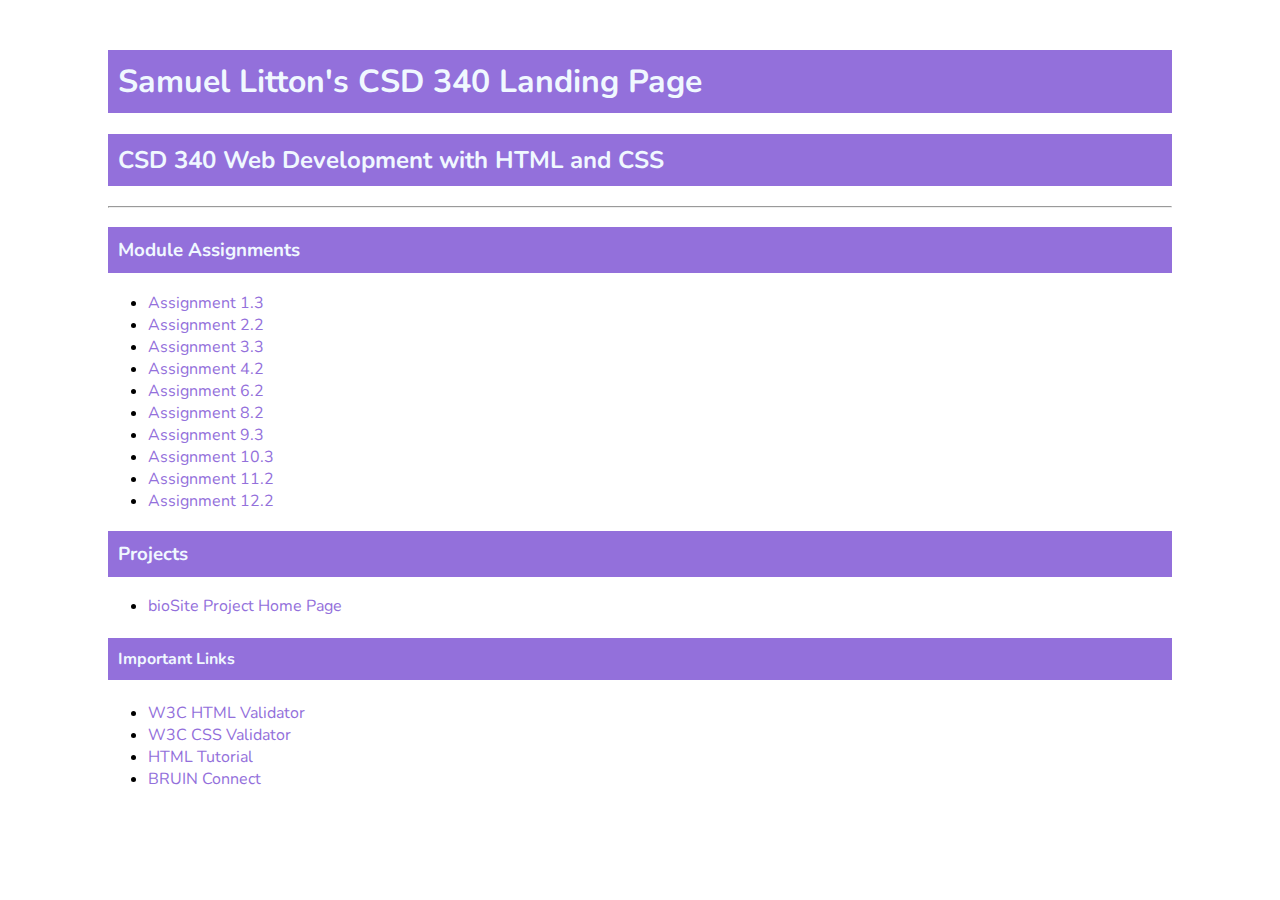
<file: index.html>
<!DOCTYPE html>
<!--
Assignment 3.2
Author: Samuel Litton
Date: 1/16/2024
-->
<html lang="en">
<head>
    <meta charset="UTF-8">
    <title>Samuel Litton's CSD 340 Landing Page</title>
    <link rel="stylesheet" href="site.css">
    <link rel="preconnect" href="https://fonts.googleapis.com">
    <link rel="preconnect" href="https://fonts.gstatic.com" crossorigin>
    <link href="https://fonts.googleapis.com/css2?family=Nunito&display=swap" rel="stylesheet">
</head>
<body>
    <div id="container">
        <h1>Samuel Litton's CSD 340 Landing Page</h1>
        <h2>CSD 340 Web Development with HTML and CSS</h2>
        <hr>
        <h3>Module Assignments</h3>
        <ul>
            <li><a href="module-1/litton_Mod1_3.html">Assignment 1.3</a></li>
            <li><a href="module-2/litton_Mod2_2.html">Assignment 2.2</a></li>
            <li><a href="module-3/litton_Mod3_3.html">Assignment 3.3</a></li>
            <li><a href="module-4/litton_Mod4_2.html">Assignment 4.2</a></li>
            <li><a href="module-6/litton_Mod6_2.html">Assignment 6.2</a></li>
            <li><a href="module-8/litton_Mod8_2.html">Assignment 8.2</a></li>
            <li><a href="module-9/litton_Mod9_3.html">Assignment 9.3</a></li>
            <li><a href="module-10/litton_Mod10_3.html">Assignment 10.3</a></li>
            <li><a href="module-11/litton_Mod11_2.html">Assignment 11.2</a></li>
            <li><a href="module-12/litton_Mod12_2.html">Assignment 12.2</a></li>
        </ul>
        <h3>Projects</h3>
        <ul>
            <li><a href="https://samuellitton.github.io/bioSite/">bioSite Project Home Page</a></li>
        </ul>
        <h4>Important Links</h4>
        <ul>
            <li><a href="https://validator.w3.org/">W3C HTML Validator</a></li>
            <li><a href="http://jigsaw.w3.org/css-validator/">W3C CSS Validator</a></li>
            <li><a href="https://www.w3schools.com/html/">HTML Tutorial</a></li>
            <li><a href="https://bruinconnect.bellevue.edu/">BRUIN Connect</a></li>
        </ul>
    </div>
</body>
</html>
</file>
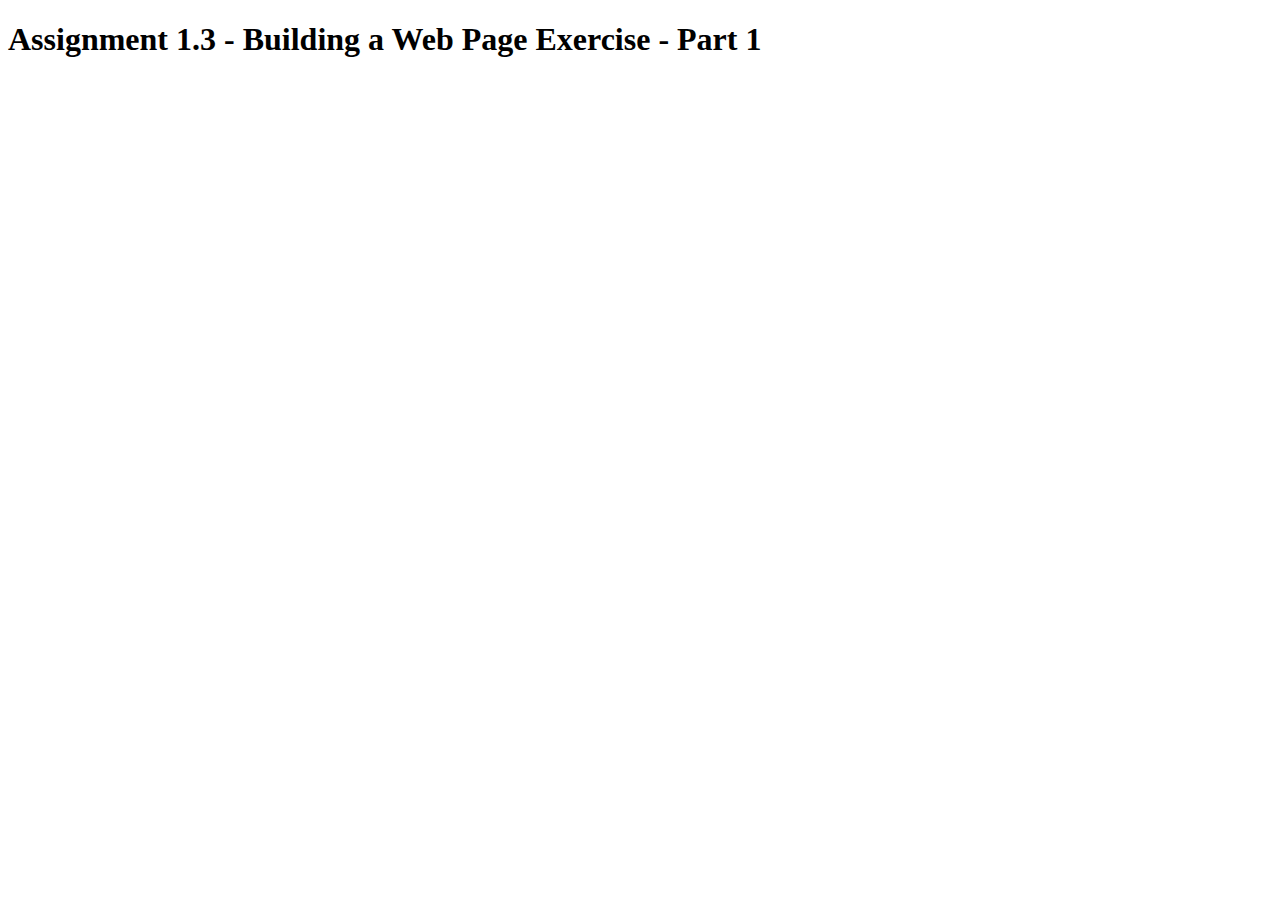
<file: module-1/litton_Mod1_3.html>
<!DOCTYPE html>
<html lang="en">
<head>
    <title>CSD 340 Web Development with HTML and CSS</title>
</head>

<body>
    <h1>Assignment 1.3 - Building a Web Page Exercise - Part 1</h1>
</body>

</html>
</file>
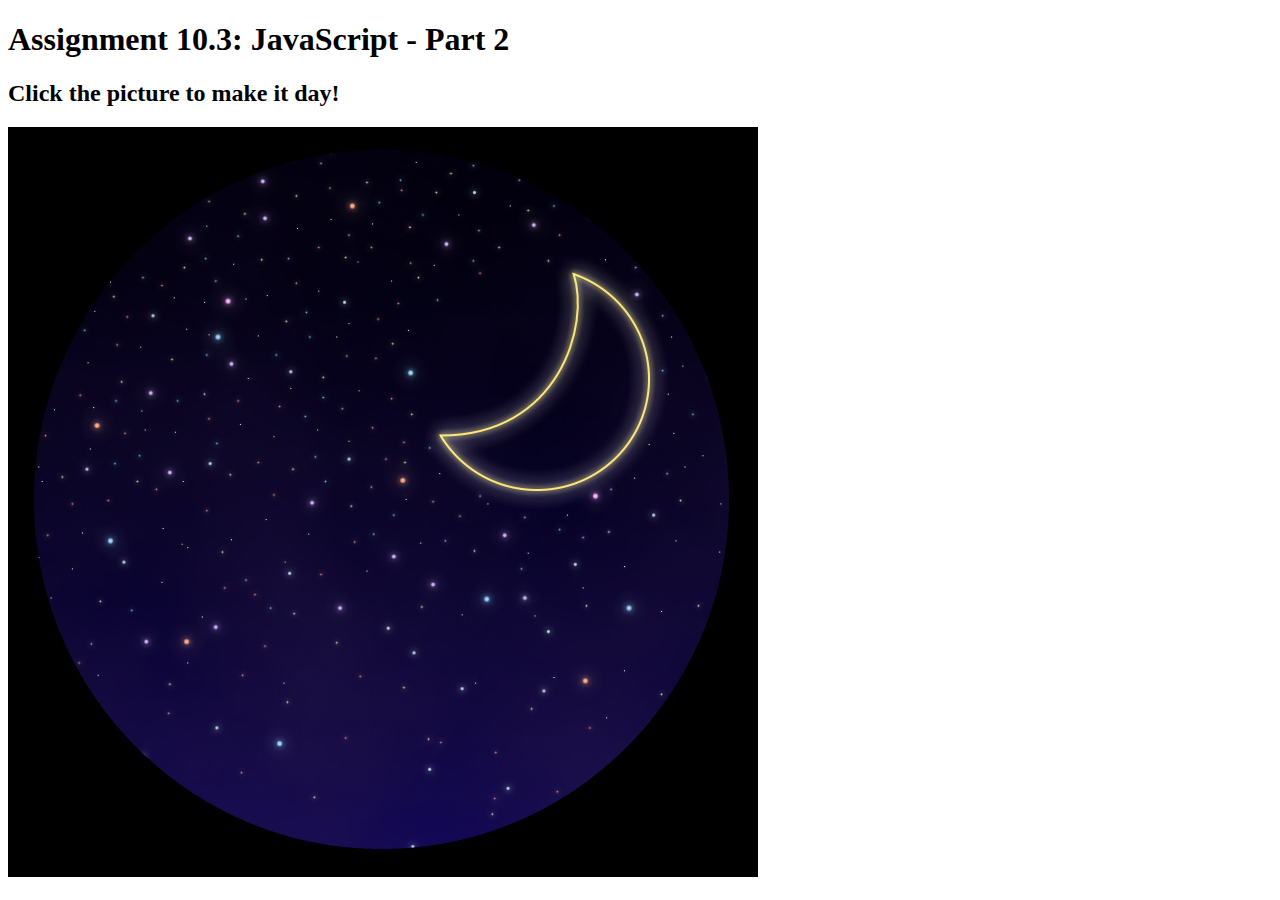
<file: module-10/litton_Mod10_3.html>
<!DOCTYPE html>
<!--
Assignment 10.3
Author: Samuel Litton
Date: 2/22/2024
-->
<html lang="en">
<head>
    <meta charset="UTF-8">
    <title>CSD 340 Web Development with HTML and CSS</title>
    <script>
        function changeImage(){
            var imageToChange = document.getElementById('changingImage');
            imageToChange.src = 'sunset.jpg';
            imageToChange.alt = 'A sunset'
        }
    </script>
</head>
<body>
    <h1>Assignment 10.3: JavaScript - Part 2</h1>

    <div>
        <h2>Click the picture to make it day!</h2>
        <a href="#">
            <img src="telescope.jpg" alt="The night sky" id="changingImage" onclick=changeImage()>
        </a>
    </div>

</body>
</html>
</file>
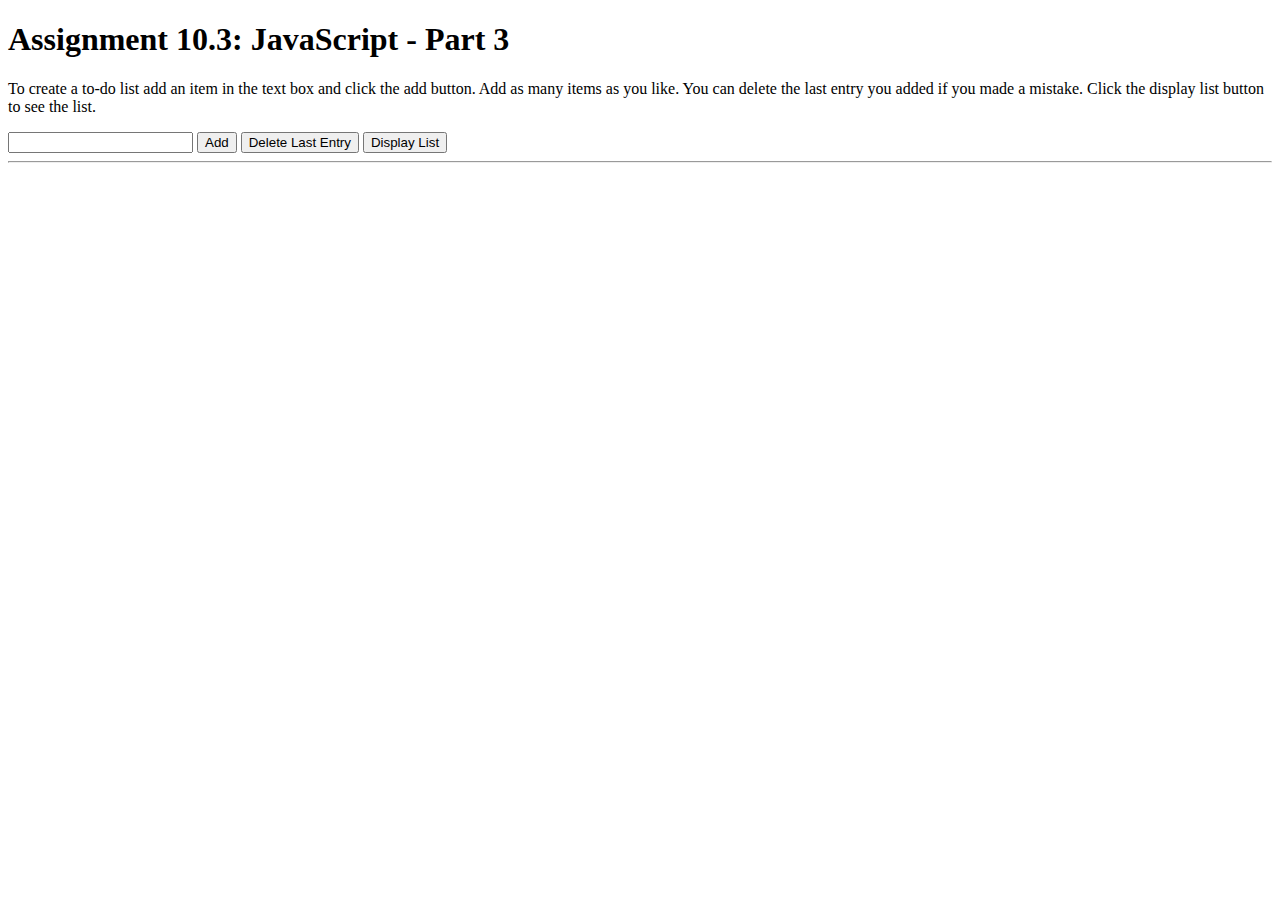
<file: module-11/litton_Mod11_2.html>
<!DOCTYPE html>
<html lang="en">
<!--
Assignment 11.2
Author: Samuel Litton
Date: 2/29/2024
-->
<head>
    <meta charset="UTF-8">
    <title>CSD 340 Web Development with HTML and CSS</title>

    <script>
        var toDoList = [];

        function getInput() {
            var input = document.getElementById("to-do-list-input").value;
            toDoList.push(input)
            alert("Item: "+input+" Added at index "+(toDoList.length-1))
        }

        function displayList() {
            document.getElementById("to-do-list").innerHTML = '';
            for (var i = 0; i < toDoList.length; ++i) {
                document.getElementById("to-do-list").insertAdjacentHTML("beforeend", "<li>Item "+(i+1)+" = "+toDoList[i]+"</li>");
            }
        }

        function deleteLast() {
            toDoList.pop();
            document.getElementById("to-do-list").innerHTML = '';
            displayList();
        }
    </script>
</head>
<body>
    <h1>Assignment 10.3: JavaScript - Part 3</h1>

    <div>
        <p>
        To create a to-do list add an item in the text box and click the add button. Add as many items as you like.
        You can delete the last entry you added if you made a mistake. Click the display list button to see the list.
        </p>
        <input type="text" id="to-do-list-input">
        <button type="button" onclick="getInput()">Add</button>
        <button type="button" onclick="deleteLast()">Delete Last Entry</button>
        <button type="button" onclick="displayList()">Display List</button>
    </div>
    <hr>
    <div>
        <ul id="to-do-list" style="list-style-type: none">

        </ul>
    </div>
</body>
</html>
</file>
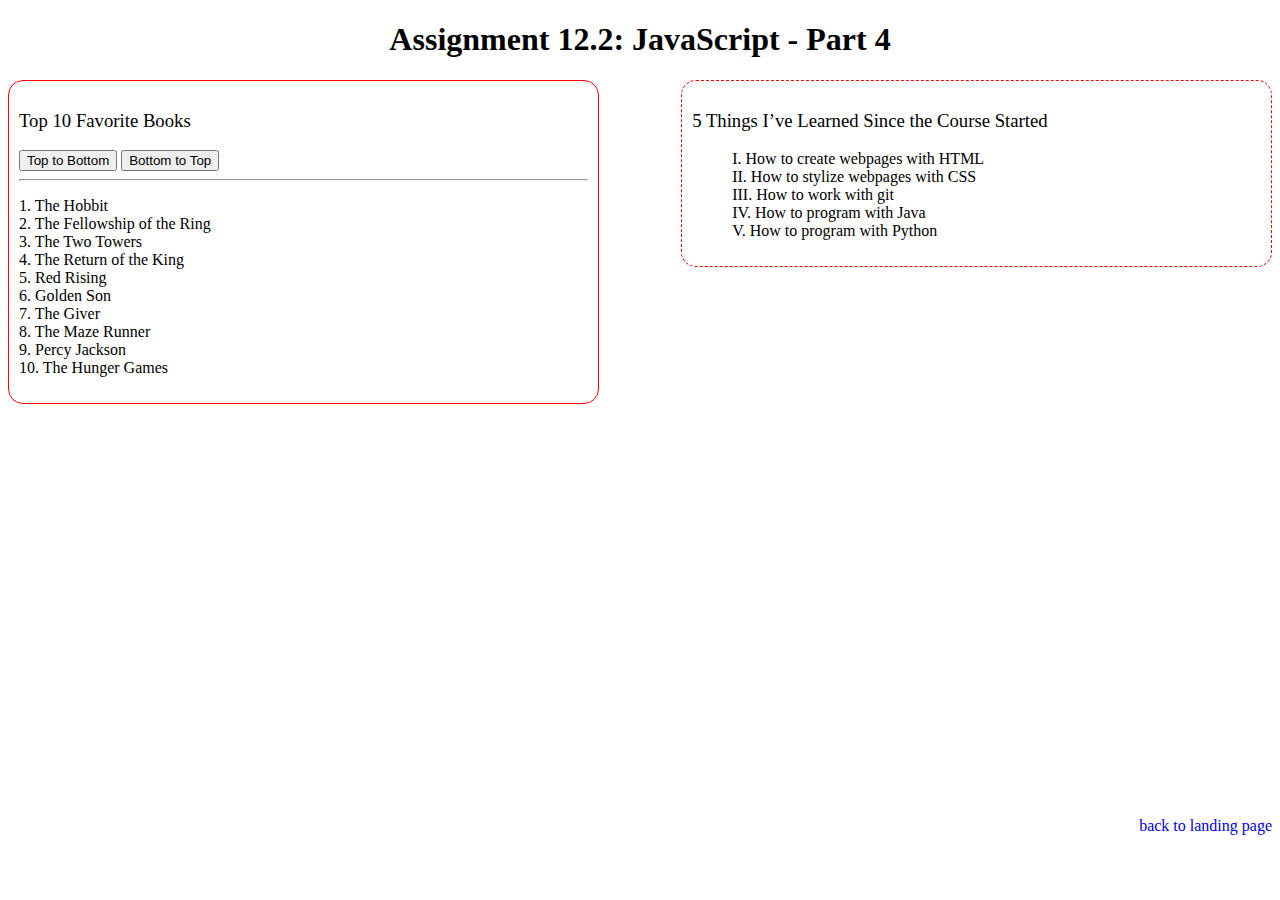
<file: module-12/litton_Mod12_2.html>
<!DOCTYPE html>
<html lang="en">
<!--
Assignment 12.2
Author: Samuel Litton
Date: 3/4/2024
-->
<head>
    <meta charset="UTF-8">
    <title>CSD 340 Web Development with HTML and CSS</title>
    <link rel="stylesheet" href="litton_Mod12_2.css">

    <script>
        var books = ["1. The Hobbit","2. The Fellowship of the Ring","3. The Two Towers","4. The Return of the King",
        "5. Red Rising","6. Golden Son","7. The Giver","8. The Maze Runner","9. Percy Jackson","10. The Hunger Games"];

        function topToBottom() {
            document.getElementById("top-ten-books").innerHTML = "";

            for (var i = 0; i < books.length; ++i) {
                document.getElementById("top-ten-books").insertAdjacentHTML("beforeend", "<li>"+books[i]+"</li>");
            }
        }

        function bottomToTop() {
            document.getElementById("top-ten-books").innerHTML = "";

            for (var i = 0; i < books.length; ++i) {
                document.getElementById("top-ten-books").insertAdjacentHTML("afterbegin", "<li>"+books[i]+"</li>");
            }
        }
    </script>
</head>
<body>
<div id="container">
    <h1>Assignment 12.2: JavaScript - Part 4</h1>
    <div id="div_1">
        <h3>Top 10 Favorite Books</h3>
        <button type="button" onclick="topToBottom()">Top to Bottom</button>
        <button type="button" onclick="bottomToTop()">Bottom to Top</button>
        <hr>
        <ol id="top-ten-books">
            <li>1. The Hobbit</li>
            <li>2. The Fellowship of the Ring</li>
            <li>3. The Two Towers</li>
            <li>4. The Return of the King</li>
            <li>5. Red Rising</li>
            <li>6. Golden Son</li>
            <li>7. The Giver</li>
            <li>8. The Maze Runner</li>
            <li>9. Percy Jackson</li>
            <li>10. The Hunger Games</li>
        </ol>
    </div>
    <div id="div_2">
        <h3>5 Things I’ve Learned Since the Course Started</h3>
        <ul>
            <li>How to create webpages with HTML</li>
            <li>How to stylize webpages with CSS</li>
            <li>How to work with git</li>
            <li>How to program with Java</li>
            <li>How to program with Python</li>
        </ul>
    </div>
    <div id="div_3">
        <a href="../index.html">back to landing page</a>
    </div>
</div>
</body>
</html>
</file>
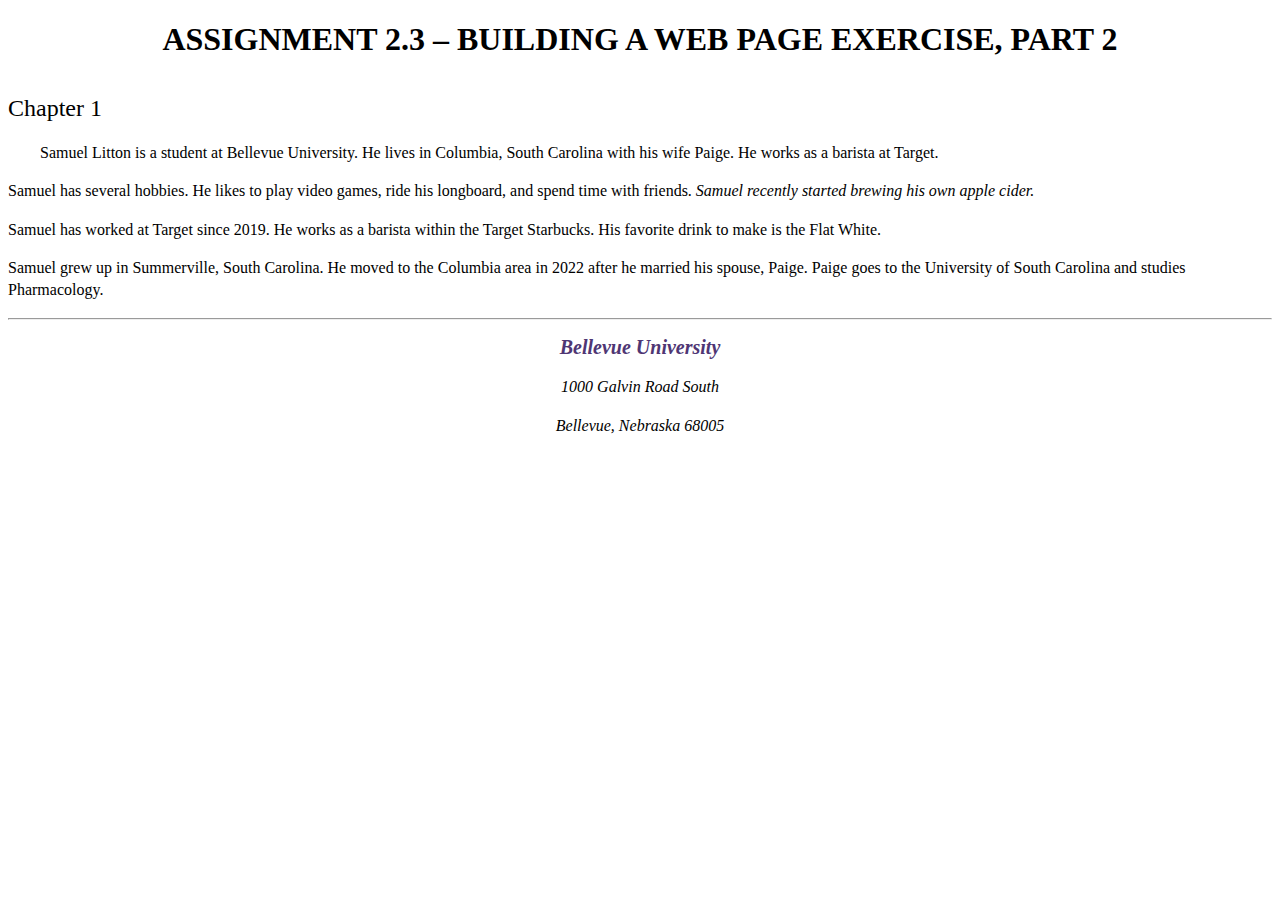
<file: module-2/litton_Mod2_2.html>
<!DOCTYPE html>
<!--
Assignment 2.2
Author: Samuel Litton
Date: 1/10/2024
-->
<html lang="en">
<head>
    <meta charset="UTF-8">
    <meta name="description"
    content="Module 2.2 Assignment">
    <meta name="keywords"
    content="biography, student, bellevue university">
    <meta name="robots"
    content="noindex">
    <meta http-equiv="pragma"
    content="no-cache">

    <title>CSD 340 Development with HTML and CSS</title>
    <link rel="stylesheet" href="litton_Mod2_2.css">
</head>
<body>
    <div id="container">
        <h1>Assignment 2.3 – Building a Web Page Exercise, Part 2</h1>
        <h2>Chapter 1</h2>

        <p class="intro">
            Samuel Litton is a student at Bellevue University.
            He lives in Columbia, South Carolina with his wife Paige. He works as a barista at Target.
        </p>
        <p>
            Samuel has several hobbies. He likes to play video games, ride his longboard, and spend time with friends.
            <span id="sentence"> Samuel recently started brewing his own apple cider.</span>
        </p>
        <p>
            Samuel has worked at Target since 2019. He works as a barista within the Target Starbucks. His favorite drink
            to make is the Flat White.
        </p>
        <p>
            Samuel grew up in Summerville, South Carolina. He moved to the Columbia area in 2022 after he married his
            spouse, Paige. Paige goes to the University of South Carolina and studies Pharmacology.
        </p>

        <hr />
        <address>
            <p><a href="https://www.bellevue.edu/">Bellevue University</a></p>
            <p>1000 Galvin Road South</p>
            <p>Bellevue, Nebraska 68005</p>
        </address>
    </div>
</body>
</html>
</file>
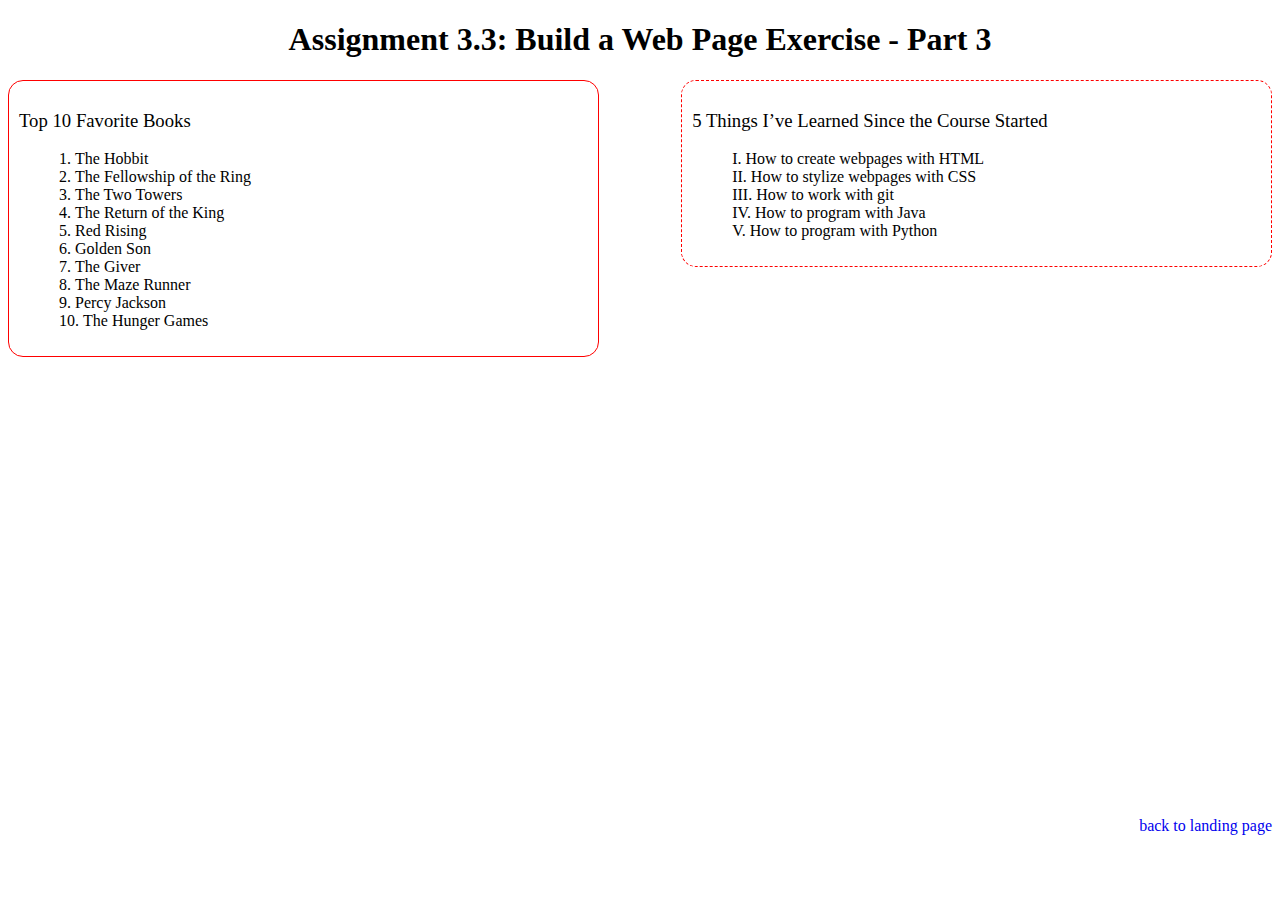
<file: module-3/litton_Mod3_3.html>
<!DOCTYPE html>
<html lang="en">
<head>
    <meta charset="UTF-8">
    <title>CSD 340 Web Development with HTML and CSS</title>
    <link rel="stylesheet" href="litton_Mod3_3.css">
</head>
<body>
<div id="container">
    <h1>Assignment 3.3: Build a Web Page Exercise - Part 3</h1>
    <div id="div_1">
        <h3>Top 10 Favorite Books</h3>
        <ol>
            <li>The Hobbit</li>
            <li>The Fellowship of the Ring</li>
            <li>The Two Towers</li>
            <li>The Return of the King</li>
            <li>Red Rising</li>
            <li>Golden Son</li>
            <li>The Giver</li>
            <li>The Maze Runner</li>
            <li>Percy Jackson</li>
            <li>The Hunger Games</li>
        </ol>
    </div>
    <div id="div_2">
        <h3>5 Things I’ve Learned Since the Course Started</h3>
        <ul>
            <li>How to create webpages with HTML</li>
            <li>How to stylize webpages with CSS</li>
            <li>How to work with git</li>
            <li>How to program with Java</li>
            <li>How to program with Python</li>
        </ul>
    </div>
    <div id="div_3">
        <a href="../index.html">back to landing page</a>
    </div>
</div>
</body>
</html>
</file>
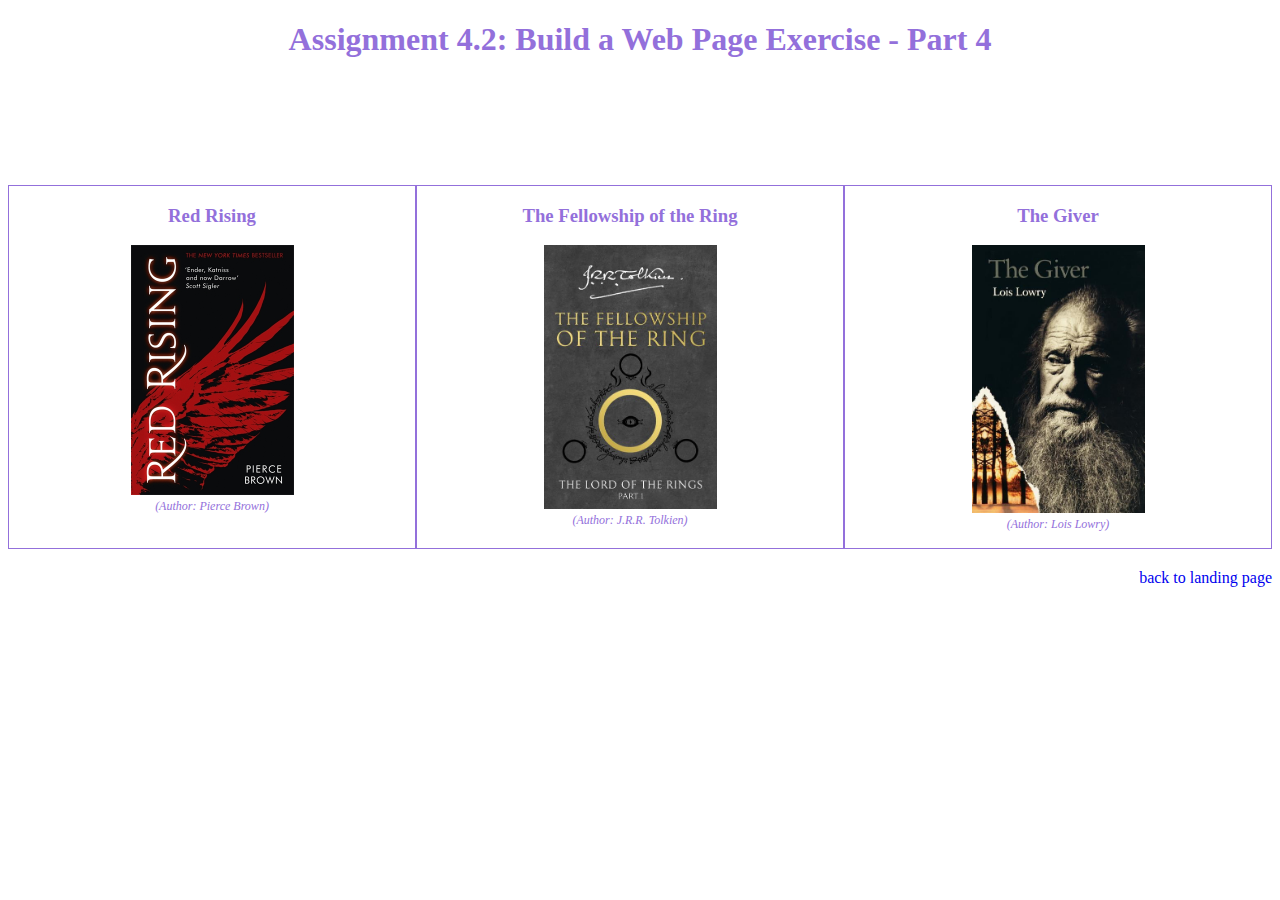
<file: module-4/litton_Mod4_2.html>
<!DOCTYPE html>
<!--
Assignment 4.2
Author: Samuel Litton
Date: 1/23/2024
-->
<html lang="en">
<head>
    <meta charset="UTF-8">
    <title>CSD 340 Web Development with HTML and CSS</title>
    <link rel="stylesheet" href="litton_Mod4_2.css">
</head>
<body>
    <div id="container">
        <h1>Assignment 4.2: Build a Web Page Exercise - Part 4</h1>
        <div id="image-gallery">
            <div>
                <h3>Red Rising</h3>
                <figure>
                    <img src="images/red-rising.jpg" alt="Book cover of Red Rising" width="326" height="500">
                <figcaption>(Author: Pierce Brown)</figcaption>
                </figure>
            </div>
            <div>
                <h3>The Fellowship of the Ring</h3>
                <figure>
                    <img src="images/lotr.jpg" alt="Book cover of The Fellowship of the Ring" width="425" height="648">
                <figcaption>(Author: J.R.R. Tolkien)</figcaption>
                </figure>
            </div>
            <div>
                <h3>The Giver</h3>
                <figure>
                    <img src="images/the-giver.jpg" alt="Book cover of The Giver" width="419" height="648">
                <figcaption>(Author: Lois Lowry)</figcaption>
                </figure>
            </div>
        </div>
        <a href="../index.html">back to landing page</a>
    </div>
</body>
</html>
</file>
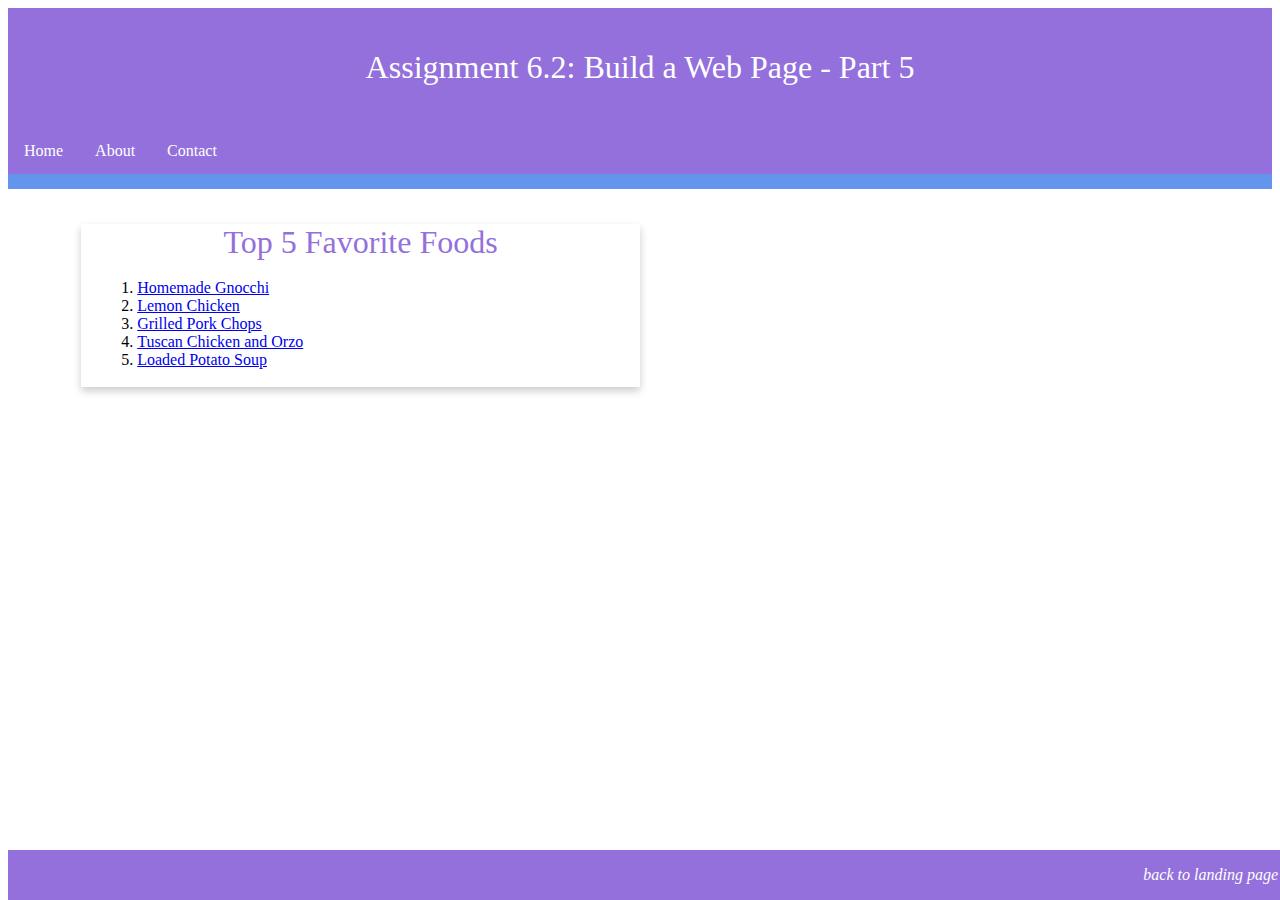
<file: module-6/litton_Mod6_2.html>
<!DOCTYPE html>
<html lang="en">
<!--
Assignment 6.2
Author: Samuel Litton
Date: 1/30/2024
-->
<head>
    <meta charset="UTF-8">
    <title>CSD 340 Web Development with HTML and CSS</title>
    <link rel="stylesheet" href="litton_Mod6_2.css">
</head>
<header>
    <h1>Assignment 6.2: Build a Web Page - Part 5</h1>
</header>
<div id="navbar">
    <a href="#">Home</a>
    <a href="#">About</a>
    <a href="#">Contact</a>
</div>
<div id="container">
    <div class="card">
        <div class="card-title">Top 5 Favorite Foods</div>
        <div class="card-content">
            <ol>
                <li><a href="https://www.allrecipes.com/recipe/18465/gnocchi-i/" target="_blank">Homemade Gnocchi</a></li>
                <li><a href="https://natashaskitchen.com/lemon-chicken-recipe/" target="_blank">Lemon Chicken</a></li>
                <li><a href="https://www.bonappetit.com/recipe/grilled-pork-chops-soy-marinade" target="_blank">Grilled Pork Chops</a></li>
                <li><a href="https://easychickenrecipes.com/tuscan-chicken-and-orzo/" target="_blank">Tuscan Chicken and Orzo</a></li>
                <li><a href="https://natashaskitchen.com/potato-soup/" target="_blank">Loaded Potato Soup</a></li>
            </ol>
        </div>
    </div>
</div>
<footer>
    <p>
        <a href="../index.html">back to landing page</a>
    </p>
</footer>
</html>
</file>
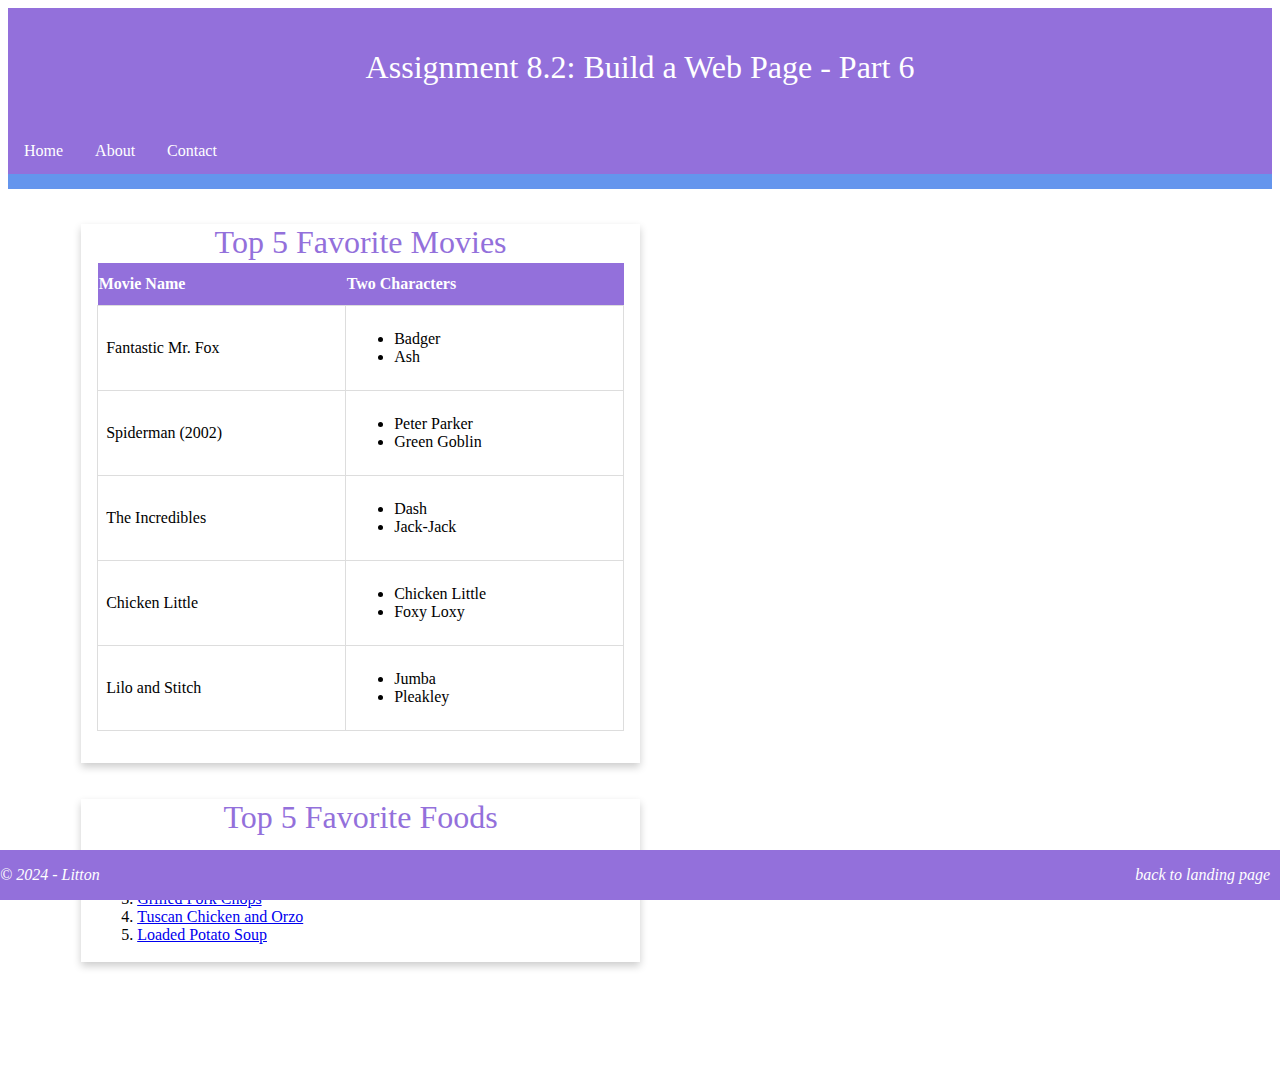
<file: module-8/litton_Mod8_2.html>
<!DOCTYPE html>
<html lang="en">
<!--
Assignment 8.2
Author: Samuel Litton
Date: 2/7/2024
-->
<head>
    <meta charset="UTF-8">
    <title>CSD 340 Web Development with HTML and CSS</title>
    <link rel="stylesheet" href="litton_Mod8_2.css">
</head>
<header>
    <h1>Assignment 8.2: Build a Web Page - Part 6</h1>
</header>
<div id="navbar">
    <a href="#">Home</a>
    <a href="#">About</a>
    <a href="#">Contact</a>
</div>
<div id="container">
    <div class="card">
        <div class="card-title">Top 5 Favorite Movies</div>
        <div class="card-content">
            <table id="movies">
                <tr>
                    <th>Movie Name</th>
                    <th>Two Characters</th>
                </tr>
                <tr>
                    <td>Fantastic Mr. Fox</td>
                    <td>
                        <ul>
                            <li>Badger</li>
                            <li>Ash</li>
                        </ul>
                    </td>
                </tr>
                <tr>
                    <td>Spiderman (2002)</td>
                    <td>
                        <ul>
                            <li>Peter Parker</li>
                            <li>Green Goblin</li>
                        </ul>
                    </td>
                </tr>
                <tr>
                    <td>The Incredibles</td>
                    <td>
                        <ul>
                            <li>Dash</li>
                            <li>Jack-Jack</li>
                        </ul>
                    </td>
                </tr>
                <tr>
                    <td>Chicken Little</td>
                    <td>
                        <ul>
                            <li>Chicken Little</li>
                            <li>Foxy Loxy</li>
                        </ul>
                    </td>
                </tr>
                <tr>
                    <td>Lilo and Stitch</td>
                    <td>
                        <ul>
                            <li>Jumba</li>
                            <li>Pleakley</li>
                        </ul>
                    </td>
                </tr>
            </table>
        </div>
    </div>
    <br>
    <br>
    <div class="card">
        <div class="card-title">Top 5 Favorite Foods</div>
        <div class="card-content">
            <ol>
                <li><a href="https://www.allrecipes.com/recipe/18465/gnocchi-i/" target="_blank">Homemade Gnocchi</a></li>
                <li><a href="https://natashaskitchen.com/lemon-chicken-recipe/" target="_blank">Lemon Chicken</a></li>
                <li><a href="https://www.bonappetit.com/recipe/grilled-pork-chops-soy-marinade" target="_blank">Grilled Pork Chops</a></li>
                <li><a href="https://easychickenrecipes.com/tuscan-chicken-and-orzo/" target="_blank">Tuscan Chicken and Orzo</a></li>
                <li><a href="https://natashaskitchen.com/potato-soup/" target="_blank">Loaded Potato Soup</a></li>
            </ol>
        </div>
    </div>
</div>
<footer>
    <p id="copyright">&copy; 2024 - Litton</p>
    <p>
        <a href="../index.html">back to landing page</a>
    </p>
</footer>
</html>
</file>
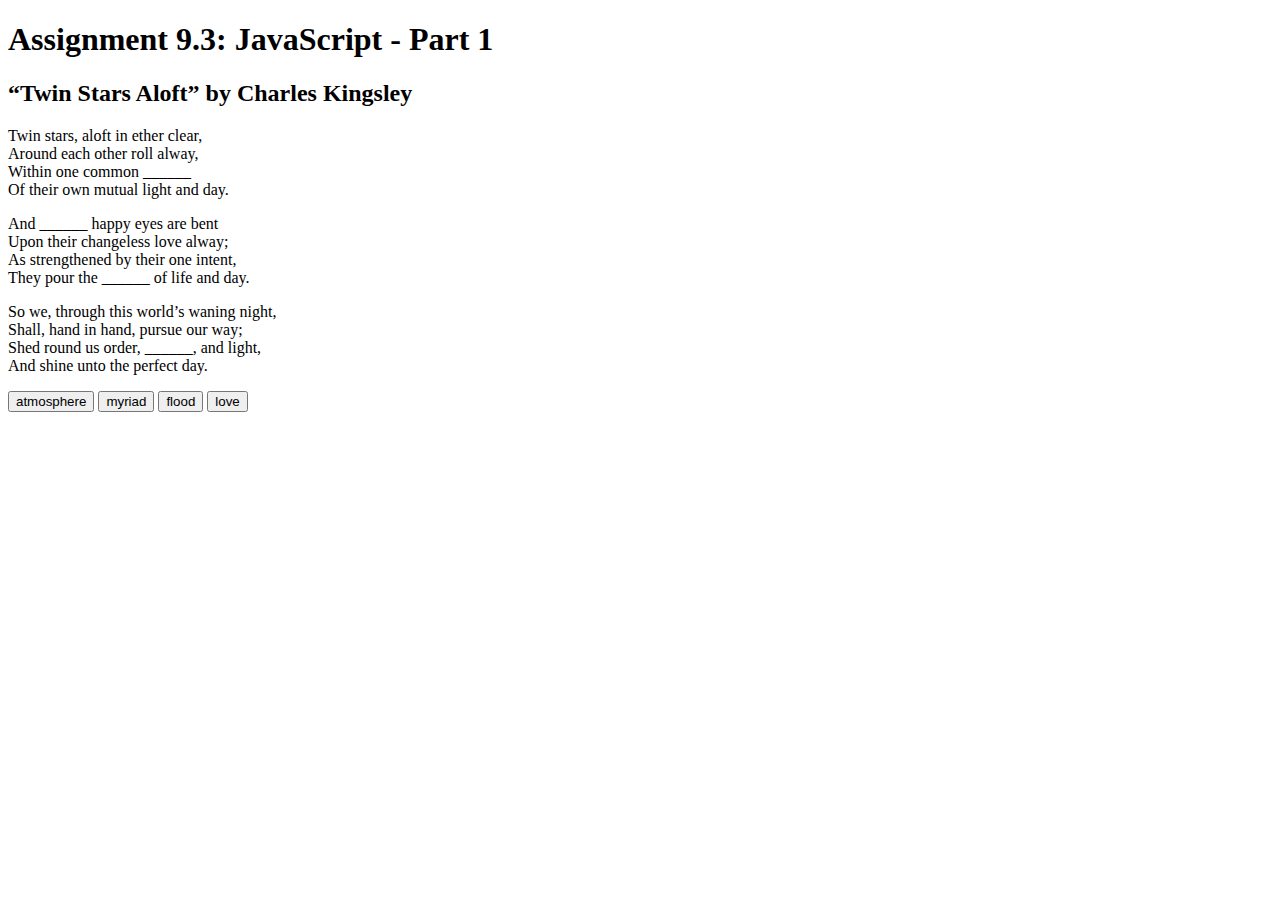
<file: module-9/litton_Mod9_3.html>
<!DOCTYPE html>
<!--
Assignment 9.3
Author: Samuel Litton
Date: 2/15/2024
-->
<html lang="en">
<head>
    <meta charset="UTF-8">
    <title>CSD 340 Development with HTML and CSS</title>

    <script>
        var atmosphere = "atmosphere";
        var myriad = "myriad";
        var flood = "flood";
        var love = "love";
    </script>
</head>
<body>
    <div>
        <h1>Assignment 9.3: JavaScript - Part 1</h1>
        <h2>“Twin Stars Aloft” by Charles Kingsley</h2>

        <p>
            Twin stars, aloft in ether clear, <br>
            Around each other roll alway, <br>
            Within one common <span id="atmosphere">______</span> <br>
            Of their own mutual light and day.
        </p>
        <p>
            And <span id="myriad">______</span> happy eyes are bent <br>
            Upon their changeless love alway; <br>
            As strengthened by their one intent, <br>
            They pour the <span id="flood">______</span> of life and day.
        </p>
        <p>
            So we, through this world’s waning night, <br>
            Shall, hand in hand, pursue our way; <br>
            Shed round us order, <span id="love">______</span>, and light, <br>
            And shine unto the perfect day.
        </p>

        <p>
            <button type="button" onclick="document.getElementById('atmosphere').innerHTML = atmosphere">atmosphere</button>
            <button type="button" onclick="document.getElementById('myriad').innerHTML = myriad">myriad</button>
            <button type="button" onclick="document.getElementById('flood').innerHTML = flood">flood</button>
            <button type="button" onclick="document.getElementById('love').innerHTML = love">love</button>
        </p>

    </div>
</body>
</html>
</file>
<file: site.css>
body{
    font-family: 'Nunito', sans-serif;
}
#container{
    margin-top: 50px;
    margin-left: 100px;
    margin-right: 100px;
}
h1, h2, h3, h4{
    background-color: mediumpurple;
    color: aliceblue;
    border: 1px #D6A800;
    padding: 10px;
}
a{
    color: mediumpurple;
    text-decoration: none;
}
a:visited{
    color: lightsalmon;
}
a:hover{
    color: cornflowerblue;
}
</file>
<file: module-12/litton_Mod12_2.css>
h1{
    text-align: center;
}
#div_1{
    float: left;
    width: 45%;
    border: 1px solid red;
    border-radius: 15px;
    padding: 10px;
}
#div_2{
    float: right;
    width: 45%;
    border: 1px dashed red;
    border-radius: 15px;
    padding: 10px;
}
#div_3{
    width: 100%;
    margin-top: 60%;
}
h3{
    font-weight: 500;
}
ol{
    font-weight: 300;
    list-style: none;
    padding: 0;
}
ul{
    font-weight: 300;
    list-style: upper-roman inside;
}
a{
    float: right;
    margin-bottom: 20px;
    text-decoration: none;
}
a:hover{
    text-decoration: underline;
}
</file>
<file: module-2/litton_Mod2_2.css>
html, body{
    font-size: 16px;
}
p{
    font-weight: 400;
    line-height: 1.4em;
}
h1{
    font-weight: 700;
    text-align: center;
    text-transform: uppercase;
}
h2{
    font-weight: 500;
    text-align: left;
    padding-top: 15px;
}
address{
    text-align: center;
}
p a{
    text-decoration: none;
    font-size: 1.25em;
    color: #4F3674;
    font-weight: bold;
}
p a:hover{
    text-decoration-line: underline;
    background-color: #D6A800;
}
p a:visited{
    font-style: italic;
}
#sentence{
    font-style: italic;
}
.intro{
    text-indent: 2em;
}
</file>
<file: module-3/litton_Mod3_3.css>
h1{
    text-align: center;
}
#div_1{
    float: left;
    width: 45%;
    border: 1px solid red;
    border-radius: 15px;
    padding: 10px;
}
#div_2{
    float: right;
    width: 45%;
    border: 1px dashed red;
    border-radius: 15px;
    padding: 10px;
}
#div_3{
    width: 100%;
    margin-top: 60%;
}
h3{
    font-weight: 500;
}
ol{
    font-weight: 300;
    list-style-position: inside;
}
ul{
    font-weight: 300;
    list-style: upper-roman inside;
}
a{
    float: right;
    margin-bottom: 20px;
    text-decoration: none;
}
a:hover{
    text-decoration: underline;
}
</file>
<file: module-4/litton_Mod4_2.css>
#image-gallery{
    display: grid;
    grid-template-columns: auto auto auto;
    margin-top: 10%;
}
#image-gallery div{
    border: 1px solid mediumpurple;
}
img{
    width: 50%;
    height: 50%;
}
h1, h3, figure{
    text-align: center;
}
h1, h3, figcaption{
    color: mediumpurple;
}
figcaption{
    font-style: italic;
    font-size: .75em;
}
a{
    float: right;
    margin-top: 20px;
    margin-bottom: 20px;
    text-decoration: none;
}
a:hover{
    text-decoration: underline;
}
</file>
<file: module-6/litton_Mod6_2.css>
header{
    background-color: mediumpurple;
    color: white;
    padding: 20px;
    text-align: center;
}
h1{
    font-weight: 400;
}
#navbar{
    overflow: hidden;
    background-color: mediumpurple;
    border-bottom: solid 15px cornflowerblue;
}
#navbar a{
    float: left;
    display: block;
    color: white;
    text-align: center;
    padding: 14px 16px;
    text-decoration: none;
}
#navbar a:hover{
    color: mediumpurple;
    background-color: white;
}
#container{
    margin-top: 2%;
    margin-left: 5%;
    margin-right: 5%;
    padding: 10px;
}
.card{
    box-shadow: 0 4px 8px 0 rgba(0,0,0,0.2);
    transition: 0.3s;
    width: 50%;
}
.card-title{
    text-align: center;
    font-size: 2em;
    color: mediumpurple;
    font-weight: 400;
}
.card-content{
    padding: 2px 16px;
}
.card:hover{
    box-shadow: 0 8px 16px 0 rgba(0,0,0,0.2);
}
footer{
    background-color: mediumpurple;
    position: absolute;
    bottom: 0;
    width: 100%;
}
footer p{
    color: white;
    font-weight: 400;
    float: right;
    padding-right: 10px;
    font-style: italic;
}
footer a{
    text-decoration: none;
    color: white;
}
footer a:hover{
    text-decoration: underline;
}
</file>
<file: module-8/litton_Mod8_2.css>
header{
    background-color: mediumpurple;
    color: white;
    padding: 20px;
    text-align: center;
}
h1{
    font-weight: 400;
}
#navbar{
    overflow: hidden;
    background-color: mediumpurple;
    border-bottom: solid 15px cornflowerblue;
}
#navbar a{
    float: left;
    display: block;
    color: white;
    text-align: center;
    padding: 14px 16px;
    text-decoration: none;
}
#navbar a:hover{
    color: mediumpurple;
    background-color: white;
}
#container{
    margin: 2% 5% 100px;
    padding: 10px;
}
#movies{
    border-collapse: collapse;
    width: 100%;
    margin-bottom: 30px;
}
#movies th{
    background-color: mediumpurple;
    color: white;
    padding-top: 12px;
    padding-bottom: 12px;
    text-align: left;
}
#movies td{
    border: 1px solid #ddd;
    padding: 8px;
}
.card{
    box-shadow: 0 4px 8px 0 rgba(0,0,0,0.2);
    transition: 0.3s;
    width: 50%;
}
.card-title{
    text-align: center;
    font-size: 2em;
    color: mediumpurple;
    font-weight: 400;
}
.card-content{
    padding: 2px 16px;
}
.card:hover{
    box-shadow: 0 8px 16px 0 rgba(0,0,0,0.2);
}
footer{
    background-color: mediumpurple;
    position: fixed;
    bottom: 0;
    width: 100%;
    left: 0;
}
footer p{
    color: white;
    font-weight: 400;
    float: right;
    padding-right: 10px;
    font-style: italic;
}
footer #copyright{
    float: left;
}
footer a{
    text-decoration: none;
    color: white;
}
footer a:hover{
    text-decoration: underline;
}
</file>
